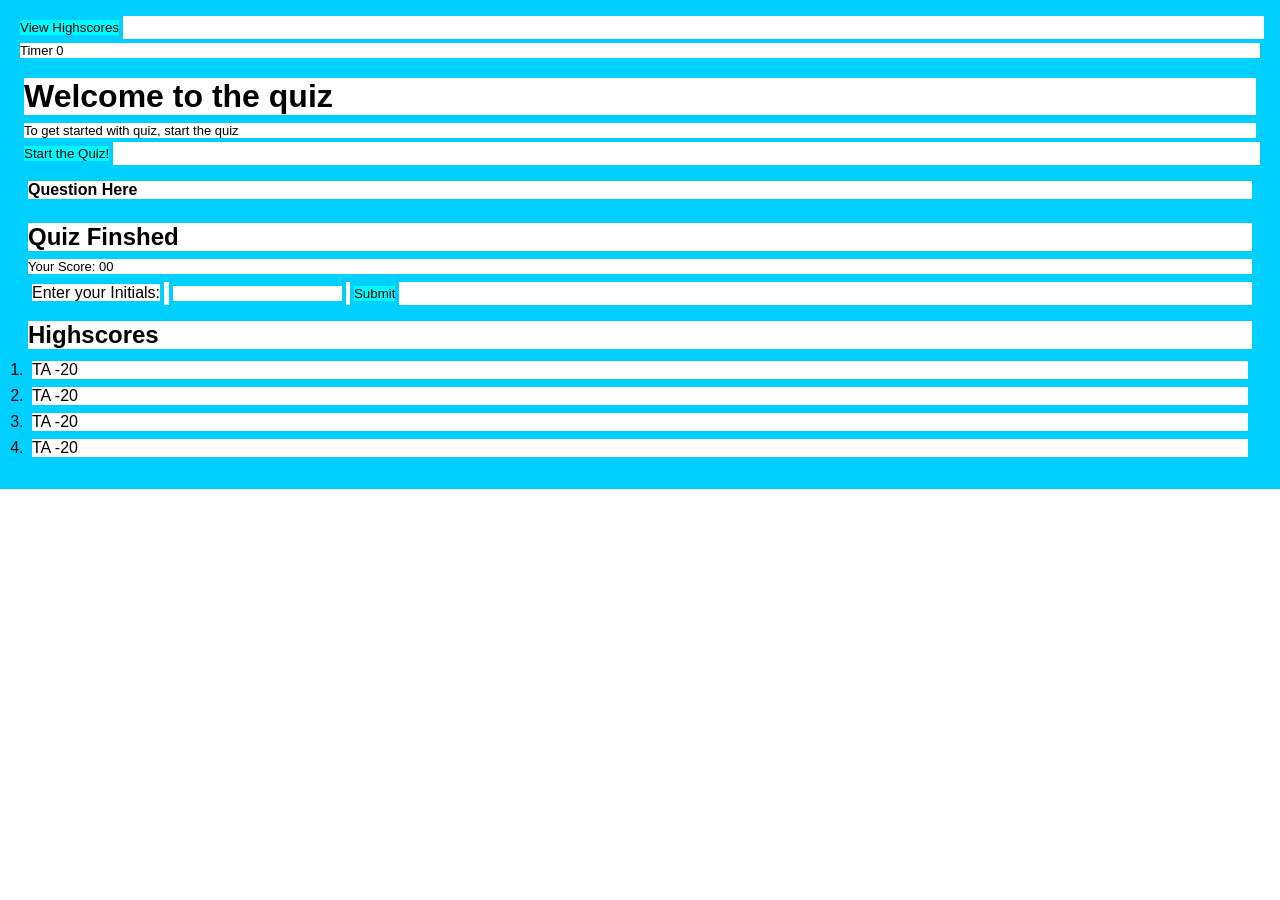
<file: Index.htm>
<!DOCTYPE html>
<html lang="en">
<head>
    <meta charset="UTF-8">
    <meta http-equiv="X-UA-Compatible" content="IE=edge">
    <meta name="viewport" content="width=device-width, initial-scale=1.0">
    <title>Code Quiz</title>
    <link rel="stylesheet" href="./assets/style.css"/>

</head>
<body>
    <div class="outer-containter">
        <div class="top corner">
            <button>View Highscores</button>
            <p id="timer">Timer 0</p>
        </div>

        <div id="display-content" class="inner-container">

            <header class="quiz-intro">
                <h1>Welcome to the quiz</h1>
                <p>To get started with quiz, start the quiz </p>
                <button id="start">Start the Quiz!</button>
        </header>


        <main>

            <section class="questions-container show">
                <h4>Question Here</h4>
                <div id="question">

                </div>
               

            </section>

            <section class="FinshedQuiz hide ">
                <h2>Quiz Finshed</h2>
                <p>Your Score: 00</p>
                <div>
                    <label for="">Enter your Initials:</label>
                    <input type="text">
                    <button>Submit</button>
                </div>
            </section>

            <section class="Highscore">
                <h2>Highscores</h2>
                <ol>
                    <li>TA -20</li>
                    <li>TA -20</li>
                    <li>TA -20</li>
                    <li>TA -20</li>
                    
                </ol>
            </section>
  
        </main>
        
        </div>

        </div>

        </div>

    </div>

    <script src="./assets/script.js"></script>

</body>
</html>
</file>
<file: assets/style.css>
* {
    margin: 0;
    padding: 0;
    box-sizing: border-box;
    font-family: Arial, "Helvetica Neue", Helvetica, sans-serif;
    border: 4px solid rgb(0, 208, 255);

    
}

.body{
background-color: rgb(2, 10, 18);
font-family: 'Courier New', Courier, monospace;

}

p {
color: black;
font-size: small;
}

button {
outline: none;
background-color: rgb(0, 251, 255);


}

.outer-container {
padding: 10px;

}

.top-corner p {
float: right;
}

.highscore ol {
overflow: scroll;

}


highscore {
    display: block;
}
</file>
